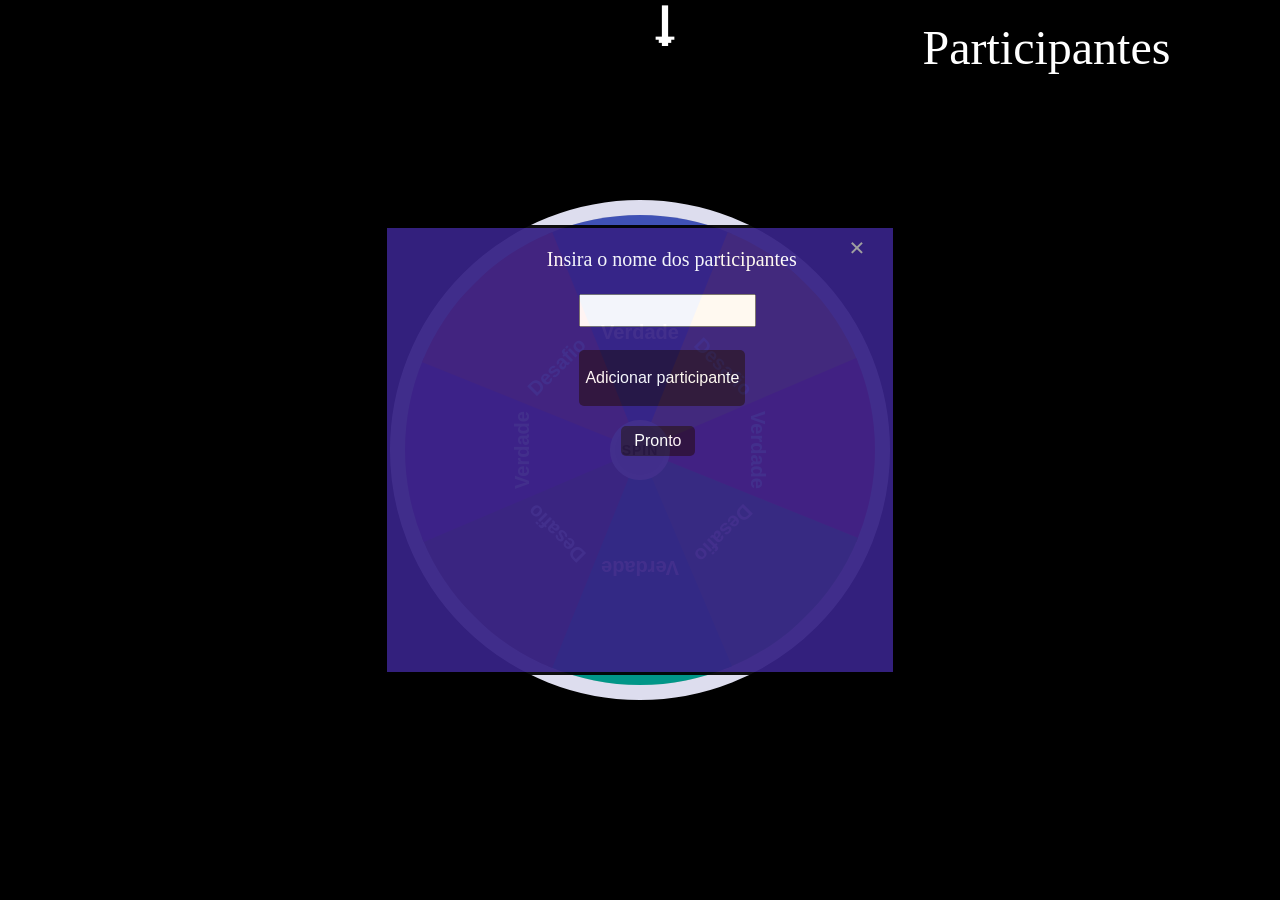
<file: index.html>
<html lang="en">
  <head>
    <meta charset="UTF-8" />
    <meta name="viewport" content="width=device-width, initial-scale=1.0" />
    <link rel="stylesheet" href="./index.css" />
    <link rel="stylesheet" type="text/css" href="./popup.css">
    <script src="./popup.js"></script>
    <script src="https://code.jquery.com/jquery-3.6.0.min.js"></script>
    <script async src="https://pagead2.googlesyndication.com/pagead/js/adsbygoogle.js?client=ca-pub-5919850764317455"
     crossorigin="anonymous"></script>
    
    <title>Spin Wheel</title>
  </head>
  <body>
    <!-- <button id="spin">Spin</button>
    <span class="arrow"></span>
    <div class="container">
      <div class="one">Verdade</div>
      <div class="two">Desafio</div>
      <div class="three">Verdade</div>
      <div class="four">Desafio</div>
      <div class="five">Verdade</div>
      <div class="six">Desafio</div>
      <div class="seven">Verdade</div>
      <div class="eight">Desafio</div>
    </div> -->
    <button id="spin">Spin</button>
<span class="arrow"></span>
<div class="container">
  <div class="one" data-value="verdade">Verdade</div>
  <div class="two" data-value="desafio">Desafio</div>
  <div class="three" data-value="verdade">Verdade</div>
  <div class="four" data-value="desafio">Desafio</div>
  <div class="five" data-value="verdade">Verdade</div>
  <div class="six" data-value="desafio">Desafio</div>
  <div class="seven" data-value="verdade">Verdade</div>
  <div class="eight" data-value="desafio">Desafio</div>
</div>

         <!-- Conteúdo do pop-up -->
    <div id="myModal" class="modal">

     
      <div class="modal-content">
        <span class="close">&times;</span>
        <label id="insira-os-nomes" for="nome">Insira o nome dos participantes</label>
        <input type="text" id="nome" name="nome">
        <button id="add-participant">Adicionar participante</button>
        <button onclick="canContinue()" id="pronto">Pronto</button>

        <ul id="participants-list"></ul>
        
      </div>
  
    </div>
    
   

    <div id="participants-box">
    
        <div class="wrapper">
          <div class="line line1">
            <span class="circle circle-top"></span>
            <div class="dotted">
              <span class="dot dot-top"></span>
              <span class="dot dot-middle-top"></span>
              <span class="dot dot-middle-bottom"></span>
              <span class="dot dot-bottom"></span>
            </div>
            <span class="circle circle-bottom"></span>
          </div>
          <div class="line line2">
            <span class="circle circle-top"></span>
            <div class="dotted">
              <span class="dot dot-top"></span>
              <span class="dot dot-middle-top"></span>
              <span class="dot dot-middle-bottom"></span>
              <span class="dot dot-bottom"></span>
            </div>
            <span class="circle circle-bottom"></span>
          </div>
          <div class="line line3">
            <span class="circle circle-top"></span>
            <div class="dotted">
              <span class="dot dot-top"></span>
              <span class="dot dot-middle-top"></span>
              <span class="dot dot-middle-bottom"></span>
              <span class="dot dot-bottom"></span>
            </div>
            <span class="circle circle-bottom"></span>
          </div>
          <div class="line line4">
            <span class="circle circle-top"></span>
            <div class="dotted">
              <span class="dot dot-top"></span>
              <span class="dot dot-middle-top"></span>
              <span class="dot dot-middle-bottom"></span>
              <span class="dot dot-bottom"></span>
            </div>
            <span class="circle circle-bottom"></span>
          </div>
          <div class="line line5">
            <span class="circle circle-top"></span>
            <div class="dotted">
              <span class="dot dot-top"></span>
              <span class="dot dot-middle-top"></span>
              <span class="dot dot-middle-bottom"></span>
              <span class="dot dot-bottom"></span>
            </div>
            <span class="circle circle-bottom"></span>
          </div>
          <div class="line line6">
            <span class="circle circle-top"></span>
            <div class="dotted">
              <span class="dot dot-top"></span>
              <span class="dot dot-middle-top"></span>
              <span class="dot dot-middle-bottom"></span>
              <span class="dot dot-bottom"></span>
            </div>
            <span class="circle circle-bottom"></span>
          </div>
          <div class="line line7">
            <span class="circle circle-top"></span>
            <div class="dotted">
              <span class="dot dot-top"></span>
              <span class="dot dot-middle-top"></span>
              <span class="dot dot-middle-bottom"></span>
              <span class="dot dot-bottom"></span>
            </div>
            <span class="circle circle-bottom"></span>
          </div>
          <div class="line line8">
            <span class="circle circle-top"></span>
            <div class="dotted">
              <span class="dot dot-top"></span>
              <span class="dot dot-middle-top"></span>
              <span class="dot dot-middle-bottom"></span>
              <span class="dot dot-bottom"></span>
            </div>
            <span class="circle circle-bottom"></span>
          </div>
          <div class="line line9">
            <span class="circle circle-top"></span>
            <div class="dotted">
              <span class="dot dot-top"></span>
              <span class="dot dot-middle-top"></span>
              <span class="dot dot-middle-bottom"></span>
              <span class="dot dot-bottom"></span>
            </div>
            <span class="circle circle-bottom"></span>
          </div>
          <div class="line line10">
            <span class="circle circle-top"></span>
            <div class="dotted">
              <span class="dot dot-top"></span>
              <span class="dot dot-middle-top"></span>
              <span class="dot dot-middle-bottom"></span>
              <span class="dot dot-bottom"></span>
            </div>
            <span class="circle circle-bottom"></span>
          </div>
          <div class="line line11">
            <span class="circle circle-top"></span>
            <div class="dotted">
              <span class="dot dot-top"></span>
              <span class="dot dot-middle-top"></span>
              <span class="dot dot-middle-bottom"></span>
              <span class="dot dot-bottom"></span>
            </div>
            <span class="circle circle-bottom"></span>
          </div>
        </div>
     
      <!-- <h1 id="demo-rainbow">Participantes</h1> -->
      <div class='demo rainbow'>Participantes</div>
     
    </div>



     <div id="challenge-modal" class="modal">
      <div class="modal-content">
        <span id="close-popup" class="close">&times;</span>
        <h2 id="verdade-desafio"></h2>
        <h2 id="desafiado"></h2>
        <p id="challenge-text"></p>
        <button onclick="closePop()" id="new-challenge">Continuar</button>
      </div>
    </div>







    
  
    <script src="./index.js"></script>
    <script src="./popup.js"></script>
  </body>
</html>
</file>
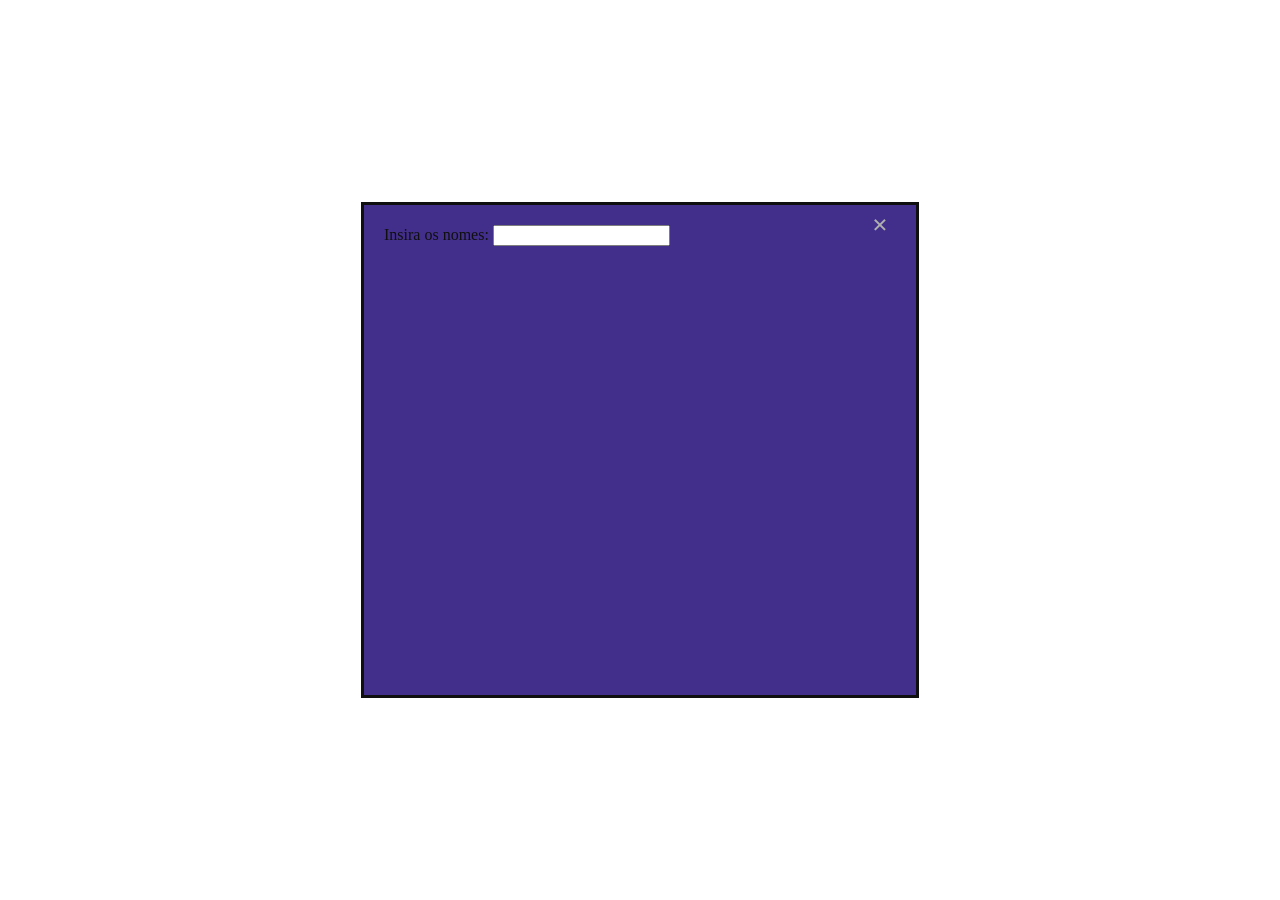
<file: popup.html>
<!DOCTYPE html>
<html>
<head>
	<title>Pop-up com caixa de texto</title>
	<link rel="stylesheet" type="text/css" href="./popup.css">
    <script src="./popup.js"></script>
 
</head>
<body>
	<div id="myModal" class="modal">

	  <!-- Conteúdo do pop-up -->
	  <div class="modal-content">
	    <span class="close">&times;</span>
	    <label for="nome">Insira os nomes:</label>
	    <input type="text" id="nome" name="nome">
	  </div>

	</div>


	
</body>
<script src="./popup.js"></script>
</html>
</file>
<file: index.css>
*{
  box-sizing:border-box;
}

body{
  margin:0;
  padding:0;
  /* background-color: #34495e; */
  background-color: #000000;
  display:flex;
  align-items:center;
  justify-content: center;
  height:100vh;
  overflow:hidden;
}

/* #myModal
{
  width: 50%;
  height: 50%;
  position: absolute;
  background-color: black;
  top: 50%;
  left: 50%;
  transform: translate(-50%, -50%);
} */

.modal-content
{
  width: 30%;
  height: 30%;
  position: absolute;
  background-color: black;
  top: 50%;
  left: 50%;
  padding-bottom: 50%;
  transform: translate(-50%, -50%); 
}


.container{
  width:500px;
  height:500px;
  background-color: #ccc;
  border-radius:50%;
  border:15px solid #dde;
  position: relative;
  overflow: hidden;
  transition: 5s;
}

.container div{
  height:50%;
  width:200px;
  position: absolute;
  clip-path: polygon(100% 0 , 50% 100% , 0 0 );    
  transform:translateX(-50%);
 
  transform-origin:bottom;
  text-align:center;
  display:flex;
  align-items: center;
  justify-content: center;
  font-size:20px;
  font-weight:bold;
  font-family:sans-serif;
  color:#fff;
  left:135px;
}

.container .one{
  background-color: #3f51b5;
  left:50%;
}
.container .two{
  background-color: #ff9800;
  transform: rotate(45deg);
}
.container .three{
  background-color: #e91e63;
  transform:rotate(90deg);
}
.container .four{
  background-color: #4caf50;
  transform: rotate(135deg);
}
.container .five{
  background-color: #009688;
  transform: rotate(180deg);
}
.container .six{
  background-color: #795548;
  transform: rotate(225deg);
}
.container .seven{
  background-color: #9c27b0;
  transform: rotate(270deg);
}
.container .eight{
  background-color: #f44336;
  transform: rotate(315deg);
}

.arrow{
  position: absolute;
  top:0;
  left:50%;
  transform: translateX(-50%, -50%);
  color:#ffffff;
}

.arrow::before{
  content:"\1F817";
  font-size:50px;
}

#spin{
  position: absolute;
  top:50%;
  left:50%;
  transform:translate(-50%,-50%);
  z-index:10;
  background-color: #e2e2e2;
  text-transform: uppercase;
  border:5px solid #fff;
  font-weight:bold;
  font-size:14px;
  color:#545454;
  width: 60px;
  height:60px;
  font-family: sans-serif;
  border-radius:50%;
  cursor: pointer;
  outline:none;
  letter-spacing: 1px;
}  






/* BOTAO ADD PARTICIPANTE */
#add-participant {
  margin-bottom: 20px;
 
}



#participants-list {
  list-style: none;
  padding: 0;
  margin: 0;

}

/* 
LISTA DE PARTICIPANTES DO POP-UP */
#participants-list li {
  display: flex;
  justify-content: space-between;
  align-items: center;  
  padding: 5px 10px;
  background-color: #fff;
  border-radius: 5px;
  color: white;
  margin-bottom: 5px;
  background-color: rgb(20, 175, 98);
}

#participants-list li button {
  background-color: #f44336;
  color: #fff;
  border: none;
  padding: 5px 10px;
  border-radius: 5px;
  cursor: pointer;
  font-size: 12px;

}


.demo{
 
  font-size:3em;
  position: fixed;
  top: 0;
  right: 7%;
  padding: 20px;
}

.rainbow-bg{
		animation: rainbow-bg 2.5s linear;
		animation-iteration-count: infinite;
}

.rainbow{
		animation: rainbow 2.5s linear;
		animation-iteration-count: infinite;
}

@keyframes rainbow-bg{
		100%,0%{
			background-color: rgb(255,0,0);
		}
		8%{
			background-color: rgb(255,127,0);
		}
		16%{
			background-color: rgb(255,255,0);
		}
		25%{
			background-color: rgb(127,255,0);
		}
		33%{
			background-color: rgb(0,255,0);
		}
		41%{
			background-color: rgb(0,255,127);
		}
		50%{
			background-color: rgb(0,255,255);
		}
		58%{
			background-color: rgb(0,127,255);
		}
		66%{
			background-color: rgb(0,0,255);
		}
		75%{
			background-color: rgb(127,0,255);
		}
		83%{
			background-color: rgb(255,0,255);
		}
		91%{
			background-color: rgb(255,0,127);
		}
}

@keyframes rainbow{
		100%,0%{
			color: rgb(255,0,0);
		}
		8%{
			color: rgb(255,127,0);
		}
		16%{
			color: rgb(255,255,0);
		}
		25%{
			color: rgb(127,255,0);
		}
		33%{
			color: rgb(0,255,0);
		}
		41%{
			color: rgb(0,255,127);
		}
		50%{
			color: rgb(0,255,255);
		}
		58%{
			color: rgb(0,127,255);
		}
		66%{
			color: rgb(0,0,255);
		}
		75%{
			color: rgb(127,0,255);
		}
		83%{
			color: rgb(255,0,255);
		}
		91%{
			color: rgb(255,0,127);
		}
}



.participants-list {
  position: fixed;
  top: 30%;
  right: 20%;
  padding: 20px;
  color: #fff;
  /* background-color: rgb(154, 0, 0); */
}




#new-challenge{
  display: flex;
  justify-content: center;
  margin-top: 23%;
  margin-left: 42%;
  align-items: center;
  /* background-color: #333; */
  background-color:   rgb(38, 21, 65);;
  color: #fff;
  border: 1px;
  border-color:  rgb(38, 21, 65);;
  padding: 10px 20px;
  font-size: 16px;
  border-radius: 5px;
}


#new-challenge:hover {
  /* background-color: #fff; */
  background-color:  rgb(54, 11, 122);;
  color: #666666;
  border: 2px solid #333;
  cursor: pointer;
}



#verdade-desafio
{
  justify-content: center;
  align-items: center;
  margin-left: 41%;
  color: rgb(255, 255, 255);
  font-style:oblique;
}

#desafiado
{
  display:flex;
  justify-content: center;
  font-style:oblique;
  align-items: center;
  font-size: 25px;
  /* background: linear-gradient(to right, #c2155d, #00ff00); */
  /* background: linear-gradient(to right, #ff0000, #ffffff); */
  background-color: rgb(119, 102, 179);
  
  
  
}



#challenge-text
{
  justify-content: center;
  align-items: center;
  margin-left: 20%;
  color: rgb(253, 253, 253);
  font-size: 22px;
  font-style:oblique;
  
}





#nome
{
  margin-top: 5%;
  margin-left: 37%;
  height: 8%;
}

#insira-os-nomes
{
  text-align: center;
  align-items: center;
  justify-content: center;
  margin-left: 30%;
  color: #fff;
  font-size: 20px;
  
}

 #add-participant
{
 
  display: flex;
  justify-content: center;
  bottom: 50%;
  margin-left: 37%;
  margin-top: 5%;
  background-color:   rgb(38, 21, 65);;
  color: #fff;
  border: 1px;
  border-color:  rgb(38, 21, 65);;
  align-items: center;
  height: 14%;
  
  font-size: 16px;
  border-radius: 5px;
} 

#add-participant:hover
{
  color: #000000;
  cursor: pointer;
}

#pronto
{
  display: flex;
  justify-content: center;
  margin-top: 1%;
  margin-left: 46%;
  align-items: center; 
  /* background-color: #333; */
  background-color:   rgb(38, 21, 65);;
  color: #fff;
  border: 1px;
  border-color:  rgb(38, 21, 65);;
  padding: 6px 13px;
  font-size: 16px;
  border-radius: 5px;
}

#pronto:hover
{
  color: #000000;
  cursor:crosshair;
}

#participants-box
{
  position: fixed;
  height: 100%;
  width: 34%;
  z-index: -10;
  right: 0;
  overflow: hidden;
  background-color: #000000;
  color: white;
}

                             /* ANIMAÇAO */
/*footer{
  position: absolute;
  margin-top: 300px;
}
footer a{
  color: #F5E53A;
}
footer img{
  width: 32px;
  height: 32px;
  vertical-align: middle;
}

.wrapper{
  position: absolute;
  float: left;
  margin: 140px 100px;
}

.line{
  position: absolute;
  top: 0px;
  width: 2px;
  height: 8px;
  background-color: red;
}

.circle{
  position: absolute;
  display: block;
  width: 8px;
  height: 8px;
  border-radius: 50%;
  background-color: blue;
}
.circle-top{
  top: 0px;
  left: -3.5px;
}
.circle-bottom{
  bottom: 0px;
  left: -3.5px;
}

.dot{
  position: absolute;
  display: block;
  width: 4px;
  height: 4px;
  border-radius: 50%;
  left: -1.5px;
}

.line1{
  margin-left: 0px;
  background-color: #2410CB;
  -webkit-animation: line 2s cubic-bezier(0.250, 0, 0.705, 1) infinite;
  animation: line 2s cubic-bezier(0.250, 0, 0.705, 1) infinite;
}
.line1 > span{
  background-color: #D4141E;
}
.line1 > .dotted > .dot{
  background-color: #D4141E;
}
.line1 > .dotted > .dot-top{
  top: 0px;
  -webkit-animation: dot-top 2s cubic-bezier(0.250, 0, 0.705, 1) infinite;
  animation: dot-top 2s cubic-bezier(0.250, 0, 0.705, 1) infinite;
}
.line1 > .dotted > .dot-bottom{
  bottom: 0px;
  -webkit-animation: dot-bottom 2s cubic-bezier(0.250, 0, 0.705, 1) infinite;
  animation: dot-bottom 2s cubic-bezier(0.250, 0, 0.705, 1) infinite;
}
.line1 > .dotted > .dot-middle-top{
  top: 0px;
  -webkit-animation: dot-middle-top 2s cubic-bezier(0.250, 0, 0.705, 1) infinite;
  animation: dot-middle-top 2s cubic-bezier(0.250, 0, 0.705, 1) infinite;
}
.line1 > .dotted > .dot-middle-bottom{
  bottom: 0px;
  -webkit-animation: dot-middle-bottom 2s cubic-bezier(0.250, 0, 0.705, 1) infinite;
  animation: dot-middle-bottom 2s cubic-bezier(0.250, 0, 0.705, 1) infinite;
}

.line2{
  margin-left: 35px;
  background-color: #852DF4;
  -webkit-animation: line 2s cubic-bezier(0.250, 0, 0.705, 1) .05s infinite;
  animation: line 2s cubic-bezier(0.250, 0, 0.705, 1) .05s infinite;
}
.line2 > span{
  background-color: #FC7E48;
}
.line2 > .dotted > .dot{
  background-color: #FC7E48;
}
.line2 > .dotted > .dot-top{
  top: 0px;
  -webkit-animation: dot-top 2s cubic-bezier(0.250, 0, 0.705, 1) .05s infinite;
  animation: dot-top 2s cubic-bezier(0.250, 0, 0.705, 1) .05s infinite;
}
.line2 > .dotted > .dot-bottom{
  bottom: 0px;
  -webkit-animation: dot-bottom 2s cubic-bezier(0.250, 0, 0.705, 1) .05s infinite;
  animation: dot-bottom 2s cubic-bezier(0.250, 0, 0.705, 1) .05s infinite;
}
.line2 > .dotted > .dot-middle-top{
  top: 0px;
  -webkit-animation: dot-middle-top 2s cubic-bezier(0.250, 0, 0.705, 1) .05s infinite;
  animation: dot-middle-top 2s cubic-bezier(0.250, 0, 0.705, 1) .05s infinite;
}
.line2 > .dotted > .dot-middle-bottom{
  bottom: 0px;
  -webkit-animation: dot-middle-bottom 2s cubic-bezier(0.250, 0, 0.705, 1) .05s infinite;
  animation: dot-middle-bottom 2s cubic-bezier(0.250, 0, 0.705, 1) .05s infinite;
}

.line3{
  margin-left: 70px;
  background-color: #F42DF1;
  -webkit-animation: line 2s cubic-bezier(0.250, 0, 0.705, 1) .1s infinite;
  animation: line 2s cubic-bezier(0.250, 0, 0.705, 1) .1s infinite;
}
.line3 > span{
  background-color: #EDEB29;
}
.line3 > .dotted > .dot{
  background-color: #EDEB29;
}
.line3 > .dotted > .dot-top{
  top: 0px;
  -webkit-animation: dot-top 2s cubic-bezier(0.250, 0, 0.705, 1) .1s infinite;
  animation: dot-top 2s cubic-bezier(0.250, 0, 0.705, 1) .1s infinite;
}
.line3 > .dotted > .dot-bottom{
  bottom: 0px;
  -webkit-animation: dot-bottom 2s cubic-bezier(0.250, 0, 0.705, 1) .1s infinite;
  animation: dot-bottom 2s cubic-bezier(0.250, 0, 0.705, 1) .1s infinite;
}
.line3 > .dotted > .dot-middle-top{
  top: 0px;
  -webkit-animation: dot-middle-top 2s cubic-bezier(0.250, 0, 0.705, 1) .1s infinite;
  animation: dot-middle-top 2s cubic-bezier(0.250, 0, 0.705, 1) .1s infinite;
}
.line3 > .dotted > .dot-middle-bottom{
  bottom: 0px;
  -webkit-animation: dot-middle-bottom 2s cubic-bezier(0.250, 0, 0.705, 1) .1s infinite;
  animation: dot-middle-bottom 2s cubic-bezier(0.250, 0, 0.705, 1) .1s infinite;
}

.line4{
  margin-left: 105px;
  background-color: #F91396;
  -webkit-animation: line 2s cubic-bezier(0.250, 0, 0.705, 1) .15s infinite;
  animation: line 2s cubic-bezier(0.250, 0, 0.705, 1) .15s infinite;
}
.line4 > span{
  background-color: #ACED29;
}
.line4 > .dotted > .dot{
  background-color: #ACED29;
}
.line4 > .dotted > .dot-top{
  top: 0px;
  -webkit-animation: dot-top 2s cubic-bezier(0.250, 0, 0.705, 1) .15s infinite;
  animation: dot-top 2s cubic-bezier(0.250, 0, 0.705, 1) .15s infinite;
}
.line4 > .dotted > .dot-bottom{
  bottom: 0px;
  -webkit-animation: dot-bottom 2s cubic-bezier(0.250, 0, 0.705, 1) .15s infinite;
  animation: dot-bottom 2s cubic-bezier(0.250, 0, 0.705, 1) .15s infinite;
}
.line4 > .dotted > .dot-middle-top{
  top: 0px;
  -webkit-animation: dot-middle-top 2s cubic-bezier(0.250, 0, 0.705, 1) .15s infinite;
  animation: dot-middle-top 2s cubic-bezier(0.250, 0, 0.705, 1) .15s infinite;
}
.line4 > .dotted > .dot-middle-bottom{
  bottom: 0px;
  -webkit-animation: dot-middle-bottom 2s cubic-bezier(0.250, 0, 0.705, 1) .15s infinite;
  animation: dot-middle-bottom 2s cubic-bezier(0.250, 0, 0.705, 1) .15s infinite;
}

.line5{
  margin-left: 140px;
  background-color: #D4141E;
  -webkit-animation: line 2s cubic-bezier(0.250, 0, 0.705, 1) .2s infinite;
  animation: line 2s cubic-bezier(0.250, 0, 0.705, 1) .2s infinite;
}
.line5 > span{
  background-color: #4EF02B;
}
.line5 > .dotted > .dot{
  background-color: #4EF02B;
}
.line5 > .dotted > .dot-top{
  top: 0px;
  -webkit-animation: dot-top 2s cubic-bezier(0.250, 0, 0.705, 1) .2s infinite;
  animation: dot-top 2s cubic-bezier(0.250, 0, 0.705, 1) .2s infinite;
}
.line5 > .dotted > .dot-bottom{
  bottom: 0px;
  -webkit-animation: dot-bottom 2s cubic-bezier(0.250, 0, 0.705, 1) .2s infinite;
  animation: dot-bottom 2s cubic-bezier(0.250, 0, 0.705, 1) .2s infinite;
}
.line5 > .dotted > .dot-middle-top{
  top: 0px;
  -webkit-animation: dot-middle-top 2s cubic-bezier(0.250, 0, 0.705, 1) .2s infinite;
  animation: dot-middle-top 2s cubic-bezier(0.250, 0, 0.705, 1) .2s infinite;
}
.line5 > .dotted > .dot-middle-bottom{
  bottom: 0px;
  -webkit-animation: dot-middle-bottom 2s cubic-bezier(0.250, 0, 0.705, 1) .2s infinite;
  animation: dot-middle-bottom 2s cubic-bezier(0.250, 0, 0.705, 1) .2s infinite;
}

.line6{
  margin-left: 175px;
  background-color: #FC7E48;
  -webkit-animation: line 2s cubic-bezier(0.250, 0, 0.705, 1) .25s infinite;
  animation: line 2s cubic-bezier(0.250, 0, 0.705, 1) .25s infinite;
}
.line6 > span{
  background-color: #38E790;
}
.line6 > .dotted > .dot{
  background-color: #38E790;
}
.line6 > .dotted > .dot-top{
  top: 0px;
  -webkit-animation: dot-top 2s cubic-bezier(0.250, 0, 0.705, 1) .25s infinite;
  animation: dot-top 2s cubic-bezier(0.250, 0, 0.705, 1) .25s infinite;
}
.line6 > .dotted > .dot-bottom{
  bottom: 0px;
  -webkit-animation: dot-bottom 2s cubic-bezier(0.250, 0, 0.705, 1) .25s infinite;
  animation: dot-bottom 2s cubic-bezier(0.250, 0, 0.705, 1) .25s infinite;
}
.line6 > .dotted > .dot-middle-top{
  top: 0px;
  -webkit-animation: dot-middle-top 2s cubic-bezier(0.250, 0, 0.705, 1) .25s infinite;
  animation: dot-middle-top 2s cubic-bezier(0.250, 0, 0.705, 1) .25s infinite;
}
.line6 > .dotted > .dot-middle-bottom{
  bottom: 0px;
  -webkit-animation: dot-middle-bottom 2s cubic-bezier(0.250, 0, 0.705, 1) .25s infinite;
  animation: dot-middle-bottom 2s cubic-bezier(0.250, 0, 0.705, 1) .25s infinite;
}

.line7{
  margin-left: 210px;
  background-color: #EDEB29;
  -webkit-animation: line 2s cubic-bezier(0.250, 0, 0.705, 1) .3s infinite;
  animation: line 2s cubic-bezier(0.250, 0, 0.705, 1) .3s infinite;
}
.line7 > span{
  background-color: #25EACC;
}
.line7 > .dotted > .dot{
  background-color: #25EACC;
}
.line7 > .dotted > .dot-top{
  top: 0px;
  -webkit-animation: dot-top 2s cubic-bezier(0.250, 0, 0.705, 1) .3s infinite;
  animation: dot-top 2s cubic-bezier(0.250, 0, 0.705, 1) .3s infinite;
}
.line7 > .dotted > .dot-bottom{
  bottom: 0px;
  -webkit-animation: dot-bottom 2s cubic-bezier(0.250, 0, 0.705, 1) .3s infinite;
  animation: dot-bottom 2s cubic-bezier(0.250, 0, 0.705, 1) .3s infinite;
}
.line7 > .dotted > .dot-middle-top{
  top: 0px;
  -webkit-animation: dot-middle-top 2s cubic-bezier(0.250, 0, 0.705, 1) .3s infinite;
  animation: dot-middle-top 2s cubic-bezier(0.250, 0, 0.705, 1) .3s infinite;
}
.line7 > .dotted > .dot-middle-bottom{
  bottom: 0px;
  -webkit-animation: dot-middle-bottom 2s cubic-bezier(0.250, 0, 0.705, 1) .3s infinite;
  animation: dot-middle-bottom 2s cubic-bezier(0.250, 0, 0.705, 1) .3s infinite;
}

.line8{
  margin-left: 245px;
  background-color: #ACED29;
  -webkit-animation: line 2s cubic-bezier(0.250, 0, 0.705, 1) .35s infinite;
  animation: line 2s cubic-bezier(0.250, 0, 0.705, 1) .35s infinite;
}
.line8 > span{
  background-color: #309CDF;
}
.line8 > .dotted > .dot{
  background-color: #309CDF;
}
.line8 > .dotted > .dot-top{
  top: 0px;
  -webkit-animation: dot-top 2s cubic-bezier(0.250, 0, 0.705, 1) .35s infinite;
  animation: dot-top 2s cubic-bezier(0.250, 0, 0.705, 1) .35s infinite;
}
.line8 > .dotted > .dot-bottom{
  bottom: 0px;
  -webkit-animation: dot-bottom 2s cubic-bezier(0.250, 0, 0.705, 1) .35s infinite;
  animation: dot-bottom 2s cubic-bezier(0.250, 0, 0.705, 1) .35s infinite;
}
.line8 > .dotted > .dot-middle-top{
  top: 0px;
  -webkit-animation: dot-middle-top 2s cubic-bezier(0.250, 0, 0.705, 1) .35s infinite;
  animation: dot-middle-top 2s cubic-bezier(0.250, 0, 0.705, 1) .35s infinite;
}
.line8 > .dotted > .dot-middle-bottom{
  bottom: 0px;
  -webkit-animation: dot-middle-bottom 2s cubic-bezier(0.250, 0, 0.705, 1) .35s infinite;
  animation: dot-middle-bottom 2s cubic-bezier(0.250, 0, 0.705, 1) .35s infinite;
}

.line9{
  margin-left: 280px;
  background-color: #4EF02B;
  -webkit-animation: line 2s cubic-bezier(0.250, 0, 0.705, 1) .4s infinite;
  animation: line 2s cubic-bezier(0.250, 0, 0.705, 1) .4s infinite;
}
.line9 > span{
  background-color: #2544E7;
}
.line9 > .dotted > .dot{
  background-color: #2544E7;
}
.line9 > .dotted > .dot-top{
  top: 0px;
  -webkit-animation: dot-top 2s cubic-bezier(0.250, 0, 0.705, 1) .4s infinite;
  animation: dot-top 2s cubic-bezier(0.250, 0, 0.705, 1) .4s infinite;
}
.line9 > .dotted > .dot-bottom{
  bottom: 0px;
  -webkit-animation: dot-bottom 2s cubic-bezier(0.250, 0, 0.705, 1) .4s infinite;
  animation: dot-bottom 2s cubic-bezier(0.250, 0, 0.705, 1) .4s infinite;
}
.line9 > .dotted > .dot-middle-top{
  top: 0px;
  -webkit-animation: dot-middle-top 2s cubic-bezier(0.250, 0, 0.705, 1) .4s infinite;
  animation: dot-middle-top 2s cubic-bezier(0.250, 0, 0.705, 1) .4s infinite;
}
.line9 > .dotted > .dot-middle-bottom{
  bottom: 0px;
  -webkit-animation: dot-middle-bottom 2s cubic-bezier(0.250, 0, 0.705, 1) .4s infinite;
  animation: dot-middle-bottom 2s cubic-bezier(0.250, 0, 0.705, 1) .4s infinite;
}

.line10{
  margin-left: 315px;
  background-color: #38E790;
  -webkit-animation: line 2s cubic-bezier(0.250, 0, 0.705, 1) .45s infinite;
  animation: line 2s cubic-bezier(0.250, 0, 0.705, 1) .45s infinite;
}
.line10 > span{
  background-color: #852DF4;
}
.line10 > .dotted > .dot{
  background-color: #852DF4;
}
.line10 > .dotted > .dot-top{
  top: 0px;
  -webkit-animation: dot-top 2s cubic-bezier(0.250, 0, 0.705, 1) .45s infinite;
  animation: dot-top 2s cubic-bezier(0.250, 0, 0.705, 1) .45s infinite;
}
.line10 > .dotted > .dot-bottom{
  bottom: 0px;
  -webkit-animation: dot-bottom 2s cubic-bezier(0.250, 0, 0.705, 1) .45s infinite;
  animation: dot-bottom 2s cubic-bezier(0.250, 0, 0.705, 1) .45s infinite;
}
.line10 > .dotted > .dot-middle-top{
  top: 0px;
  -webkit-animation: dot-middle-top 2s cubic-bezier(0.250, 0, 0.705, 1) .45s infinite;
  animation: dot-middle-top 2s cubic-bezier(0.250, 0, 0.705, 1) .45s infinite;
}
.line10 > .dotted > .dot-middle-bottom{
  bottom: 0px;
  -webkit-animation: dot-middle-bottom 2s cubic-bezier(0.250, 0, 0.705, 1) .45s infinite;
  animation: dot-middle-bottom 2s cubic-bezier(0.250, 0, 0.705, 1) .45s infinite;
}

.line11{
  margin-left: 350px;
  background-color: #25EACC;
  -webkit-animation: line 2s cubic-bezier(0.250, 0, 0.705, 1) .5s infinite;
  animation: line 2s cubic-bezier(0.250, 0, 0.705, 1) .5s infinite;
}
.line11 > span{
  background-color: #F42DF1;
}
.line11 > .dotted > .dot{
  background-color: #F42DF1;
}
.line11 > .dotted > .dot-top{
  top: 0px;
  -webkit-animation: dot-top 2s cubic-bezier(0.250, 0, 0.705, 1) .5s infinite;
  animation: dot-top 2s cubic-bezier(0.250, 0, 0.705, 1) .5s infinite;

}
.line11 > .dotted > .dot-bottom{
  bottom: 0px;
  -webkit-animation: dot-bottom 2s cubic-bezier(0.250, 0, 0.705, 1) .5s infinite;
  animation: dot-bottom 2s cubic-bezier(0.250, 0, 0.705, 1) .5s infinite;
}
.line11 > .dotted > .dot-middle-top{
  top: 0px;
  -webkit-animation: dot-middle-top 2s cubic-bezier(0.250, 0, 0.705, 1) .5s infinite;
  animation: dot-middle-top 2s cubic-bezier(0.250, 0, 0.705, 1) .5s infinite;
}
.line11 > .dotted > .dot-middle-bottom{
  bottom: 0px;
  -webkit-animation: dot-middle-bottom 2s cubic-bezier(0.250, 0, 0.705, 1) .5s infinite;
  animation: dot-middle-bottom 2s cubic-bezier(0.250, 0, 0.705, 1) .5s infinite;
}

@-webkit-keyframes line{
  0%{height: 4px; top: 0px; left: 0px; -webkit-transform: rotate(-65deg)}
  10%{height: 220px; top: -110px; left: 15px;}
  45%{height: 200px; top: -100px; left: 25px;}
  70%{height: 8px; top: 0px; left: 25px; -webkit-transform: rotate(0deg);}
  100%{height: 8px; top: 0px; left: 15px; -webkit-transform: rotate(0deg);}
}
@-webkit-keyframes dot-top{
  0%{top: -30px}
  10%{top: -30px;}
  45%{top: -25px;}
  60%{top: 0px;}
  100%{top: 0px;}
}
@-webkit-keyframes dot-bottom{
  0%{bottom: -30px}
  10%{bottom: -30px;}
  45%{bottom: -25px;}
  60%{bottom: 0px;}
  100%{bottom: 0px;}
}
@-webkit-keyframes dot-middle-top{
  0%{}
  10%{}
  45%{top: 98px;}
  70%{top: -50px;}
  85%{top: 0px;}
  100%{top: 0px;}
}
@-webkit-keyframes dot-middle-bottom{
  0%{}
  10%{}
  45%{bottom: 98px;}
  70%{bottom: -50px;}
  85%{bottom: 0px;}
  100%{bottom: 0px;}
}

@keyframes line{
  0%{height: 4px; top: 0px; left: 0px; transform: rotate(-65deg)}
  10%{height: 220px; top: -110px; left: 15px;}
  45%{height: 200px; top: -100px; left: 25px;}
  70%{height: 8px; top: 0px; left: 25px; transform: rotate(0deg);}
  100%{height: 8px; top: 0px; left: 15px; transform: rotate(0deg);}
}
@keyframes dot-top{
  0%{top: -30px}
  10%{top: -30px;}
  45%{top: -25px;}
  60%{top: 0px;}
  100%{top: 0px;}
}
@keyframes dot-bottom{
  0%{bottom: -30px}
  10%{bottom: -30px;}
  45%{bottom: -25px;}
  60%{bottom: 0px;}
  100%{bottom: 0px;}
}
@keyframes dot-middle-top{
  0%{}
  10%{}
  45%{top: 78px;}
  70%{top: -50px;}
  85%{top: 0px;}
  100%{top: 0px;}
}
@keyframes dot-middle-bottom{
  0%{}
  10%{}
  45%{bottom: 78px;}
  70%{bottom: -50px;}
  85%{bottom: 0px;}
  100%{bottom: 0px;}
}
</file>
<file: popup.css>
/* Estilos para o pop-up */
.modal {
    display:none;
    /* position: fixed; */
    position: absolute;
    z-index: 10;
    left: 0;
    top: 0;
    width: 100%;
    height: 100%;
    overflow: auto;
    bottom: 50%;

    margin-bottom: 20%;
    
  }
/*   
  .modal-content {
    background-color: #949494;
    margin: 15% auto;
    padding: 20px;
    border: 1px solid #888;
    width: 80%;
  } */

  .modal-content {
    position: fixed;
    width: 40%;
    top: 50%;
    left: 50%;
    transform: translate(-50%, -50%);
    padding: 20px;
    border: 3px solid #000000;
    background-color: rgb(55, 34, 133);
    opacity: 0.94;
    height: 50%;
    /* background-color: #3b2929; */
 
}

  
  .close {
    color: #aaa;
    float: right;
    font-size: 28px;
    transform: translate(-50%, -50%);
    font-weight: bold;
  }
  
  .close:hover,
  .close:focus {
    color: black;
    text-decoration: none;
    transform: translate(-50%, -50%);
    cursor: pointer;
  }
</file>
